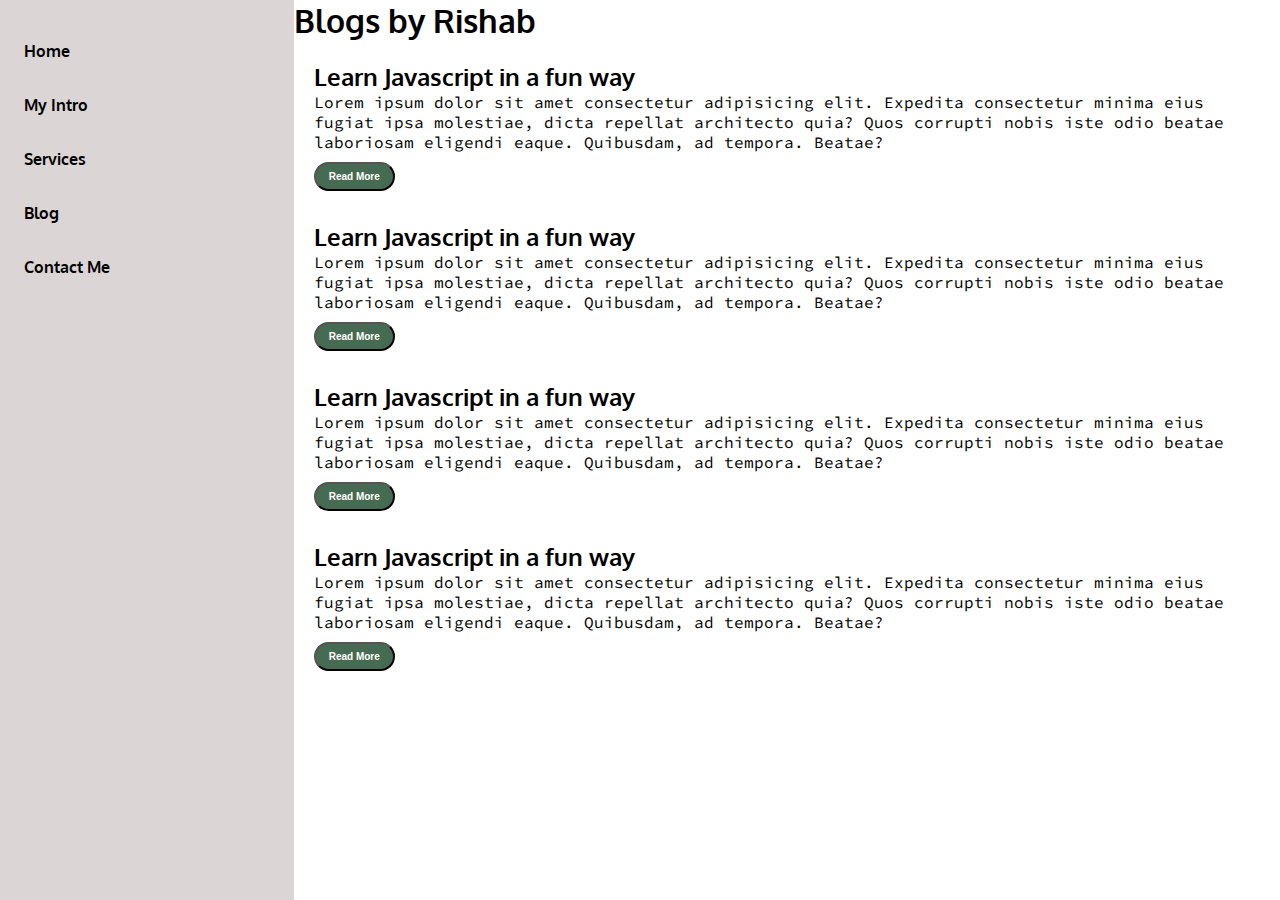
<file: blog.html>
<!DOCTYPE html>
<html lang="en">

<head>
    <meta charset="UTF-8">
    <meta http-equiv="X-UA-Compatible" content="IE=edge">
    <meta name="viewport" content="width=device-width, initial-scale=1.0">
    <title>Rishab Jain - Full Stack Web Developer ; Programmer ; Data Science Entusiast</title>
    <link rel="stylesheet" href="styles.css">
</head>

<body>
    <div class="container">
        <div class="sidebar">
            <nav>
                <ul>
                    <li><a href = "/">Home</a></li>
                    <li><a href = "/intro.html">My Intro</a></li>
                    <li><a href = "/services.html">Services</a></li>
                    <li><a href = "/blog.html">Blog</a></li>
                    <li><a href = "/contact.html">Contact Me</a></li>
                </ul>
            </nav>
        </div>
        <div class="main">
            <div class="blogContainer">
                <h1>Blogs by Rishab</h1>
                <div class="blogItem">
                    <h2>Learn Javascript in a fun way</h2>
                    <p>Lorem ipsum dolor sit amet consectetur adipisicing elit. Expedita consectetur minima eius fugiat ipsa molestiae, dicta repellat architecto quia? Quos corrupti nobis iste odio beatae laboriosam eligendi eaque. Quibusdam, ad tempora. Beatae?</p>
                    <button class="btn btn-sm">Read More</button>
                </div>
                <div class="blogItem">
                    <h2>Learn Javascript in a fun way</h2>
                    <p>Lorem ipsum dolor sit amet consectetur adipisicing elit. Expedita consectetur minima eius fugiat ipsa molestiae, dicta repellat architecto quia? Quos corrupti nobis iste odio beatae laboriosam eligendi eaque. Quibusdam, ad tempora. Beatae?</p>
                    <button class="btn btn-sm">Read More</button>
                </div>
                <div class="blogItem">
                    <h2>Learn Javascript in a fun way</h2>
                    <p>Lorem ipsum dolor sit amet consectetur adipisicing elit. Expedita consectetur minima eius fugiat ipsa molestiae, dicta repellat architecto quia? Quos corrupti nobis iste odio beatae laboriosam eligendi eaque. Quibusdam, ad tempora. Beatae?</p>
                    <button class="btn btn-sm">Read More</button>
                </div>
                <div class="blogItem">
                    <h2>Learn Javascript in a fun way</h2>
                    <p>Lorem ipsum dolor sit amet consectetur adipisicing elit. Expedita consectetur minima eius fugiat ipsa molestiae, dicta repellat architecto quia? Quos corrupti nobis iste odio beatae laboriosam eligendi eaque. Quibusdam, ad tempora. Beatae?</p>
                    <button class="btn btn-sm">Read More</button>
                </div>
            </div>
        </div>

    </div>
</body>

</html>
</file>
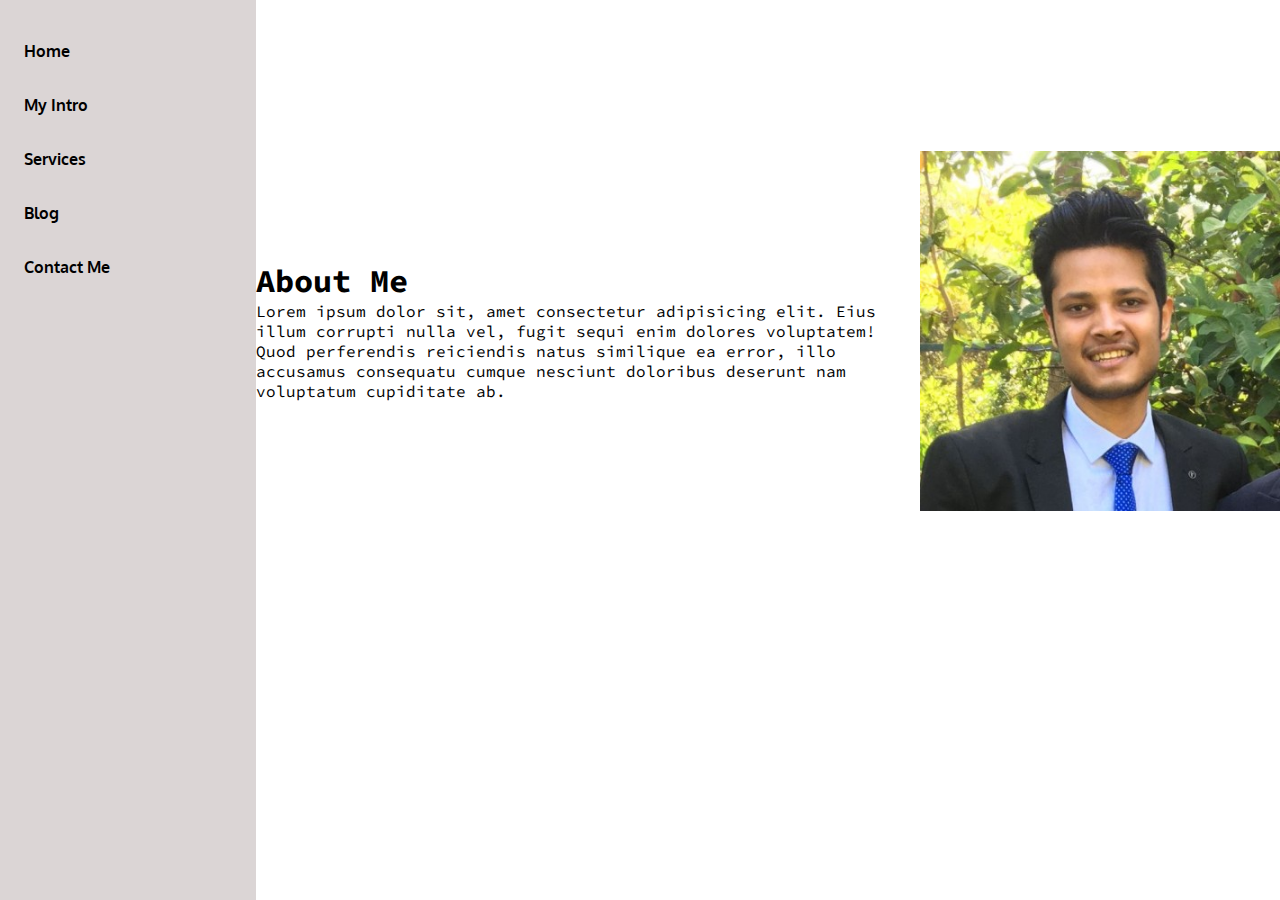
<file: intro.html>
<!DOCTYPE html>
<html lang="en">

<head>
    <meta charset="UTF-8">
    <meta http-equiv="X-UA-Compatible" content="IE=edge">
    <meta name="viewport" content="width=device-width, initial-scale=1.0">
    <title>Rishab Jain - Full Stack Web Developer ; Programmer ; Data Science Entusiast</title>
    <link rel="stylesheet" href="styles.css">
</head>

<body>
    <div class="container">
        <div class="sidebar">
            <nav>
                <ul>
                    <li><a href = "/">Home</a></li>
                    <li><a href = "/intro.html">My Intro</a></li>
                    <li><a href = "/services.html">Services</a></li>
                    <li><a href = "/blog.html">Blog</a></li>
                    <li><a href = "/contact.html">Contact Me</a></li>
                </ul>
            </nav>
        </div>
        <div class="main">
            <div class="infoContainer">
                <div class="devInfo">
                    <h1>About Me</h1>
                    <p>Lorem ipsum dolor sit, amet consectetur adipisicing elit. Eius illum corrupti nulla vel, fugit sequi enim dolores voluptatem! Quod perferendis reiciendis natus similique ea error, illo accusamus consequatu cumque nesciunt doloribus deserunt nam voluptatum cupiditate ab.</p>
                </div>
                <div class="devPic">
                    <img src="profilePic.jpg" alt="Rishab Jain">
                </div>
            </div>
        </div>

    </div>
</body>

</html>
</file>
<file: styles.css>
@import url('https://fonts.googleapis.com/css2?family=Oxygen&display=swap');
@import url('https://fonts.googleapis.com/css2?family=Source+Code+Pro:wght@300&display=swap');

*{
    margin: 0;
    padding: 0;
}

.sidebar {
    background-color: rgb(219, 213, 213);
    width: 343px;
    font-family: 'Oxygen', sans-serif;
    height: 100vh;
}

.sidebar nav {
    padding: 24px;
}

.sidebar nav li {
    list-style: none;
    font-size: 16px;
    padding: 17px 0px;
    font-weight: bold;
}

.sidebar nav li a{
    text-decoration: none;
    color: black;
}

.main {
    /* background-color: yellow; */
    width: 90vw;
}

.container {
    display: flex;
}

.infoContainer{
    /* background-color: rgb(209, 223, 16); */
    height: 58vh;
    width: 80vw;
    margin: 70px auto;
    display: flex;
    justify-content: space-around;
}

.buttons{
    margin-top: 7%;
}

.btn {
    padding: 9px 14px;
    border-radius: 22px;
    color: white;
    background-color: rgb(71, 107, 82);
    font-weight: bold;
    font-size: 13px;
    margin: 0px 3px;
    cursor: pointer;
}

.btn-sm{
    font-size: 10px;
    padding: 7px 13px;
    margin: 10px 0;
}

.btn:hover {
    background-color: white;
    color: rgb(71, 107, 82);
}

.devInfo {
    display: flex;
    flex-direction: column;
    justify-content: center;
    font-family: 'Source Code Pro', monospace;
}

.devPic{
    display: flex;
    align-items: center;
}

.devPic img{
    /* width: 250px; */
    height: 40vh;
}

.hello {
    font-size: 35px;
}

.name {
    font-size: 40px;
    font-weight: bold;
    font-family: 'Oxygen', sans-serif;
}

.about {
    font-size: 25px;
}

.moreAbout{
    font-size: 15px;
    font-family: 'Oxygen', sans-serif;
    margin-top: 23px;
}

.contactForm{
    padding: 0 30px;
    padding-top: 120px;
    font-family: 'Source Code Pro', monospace;
}

.contactForm form{
    font-family: 'Oxygen', sans-serif;
}

.contactForm h1{
    font-family: 'Source Code Pro', monospace;
    padding: 12px 0;
}

.contactForm form div{
    padding: 10px 0;
    display: flex;
    flex-direction: column;
}

.contactForm form div input{
    width: 250px;
    border-radius: 10px;
    margin: 6px 0 0;
    padding: 3px;
}

#emailHelp {
    font-size: 8px;
    color: midnightblue;
    margin: 0 5px;
    padding: 3px 0 0 0;
}

#form-check {
    flex-direction: row;
}

#form-check-input{
    width: 24px;
    margin: 5px 0;
}

.blogItem {
    margin: 20px;
    font-family: 'Oxygen', sans-serif;
}

.blogContainer h1{
    font-family: 'Oxygen', sans-serif;
}

.blogItem p{
    font-family: 'Source Code Pro', monospace;
}
</file>
